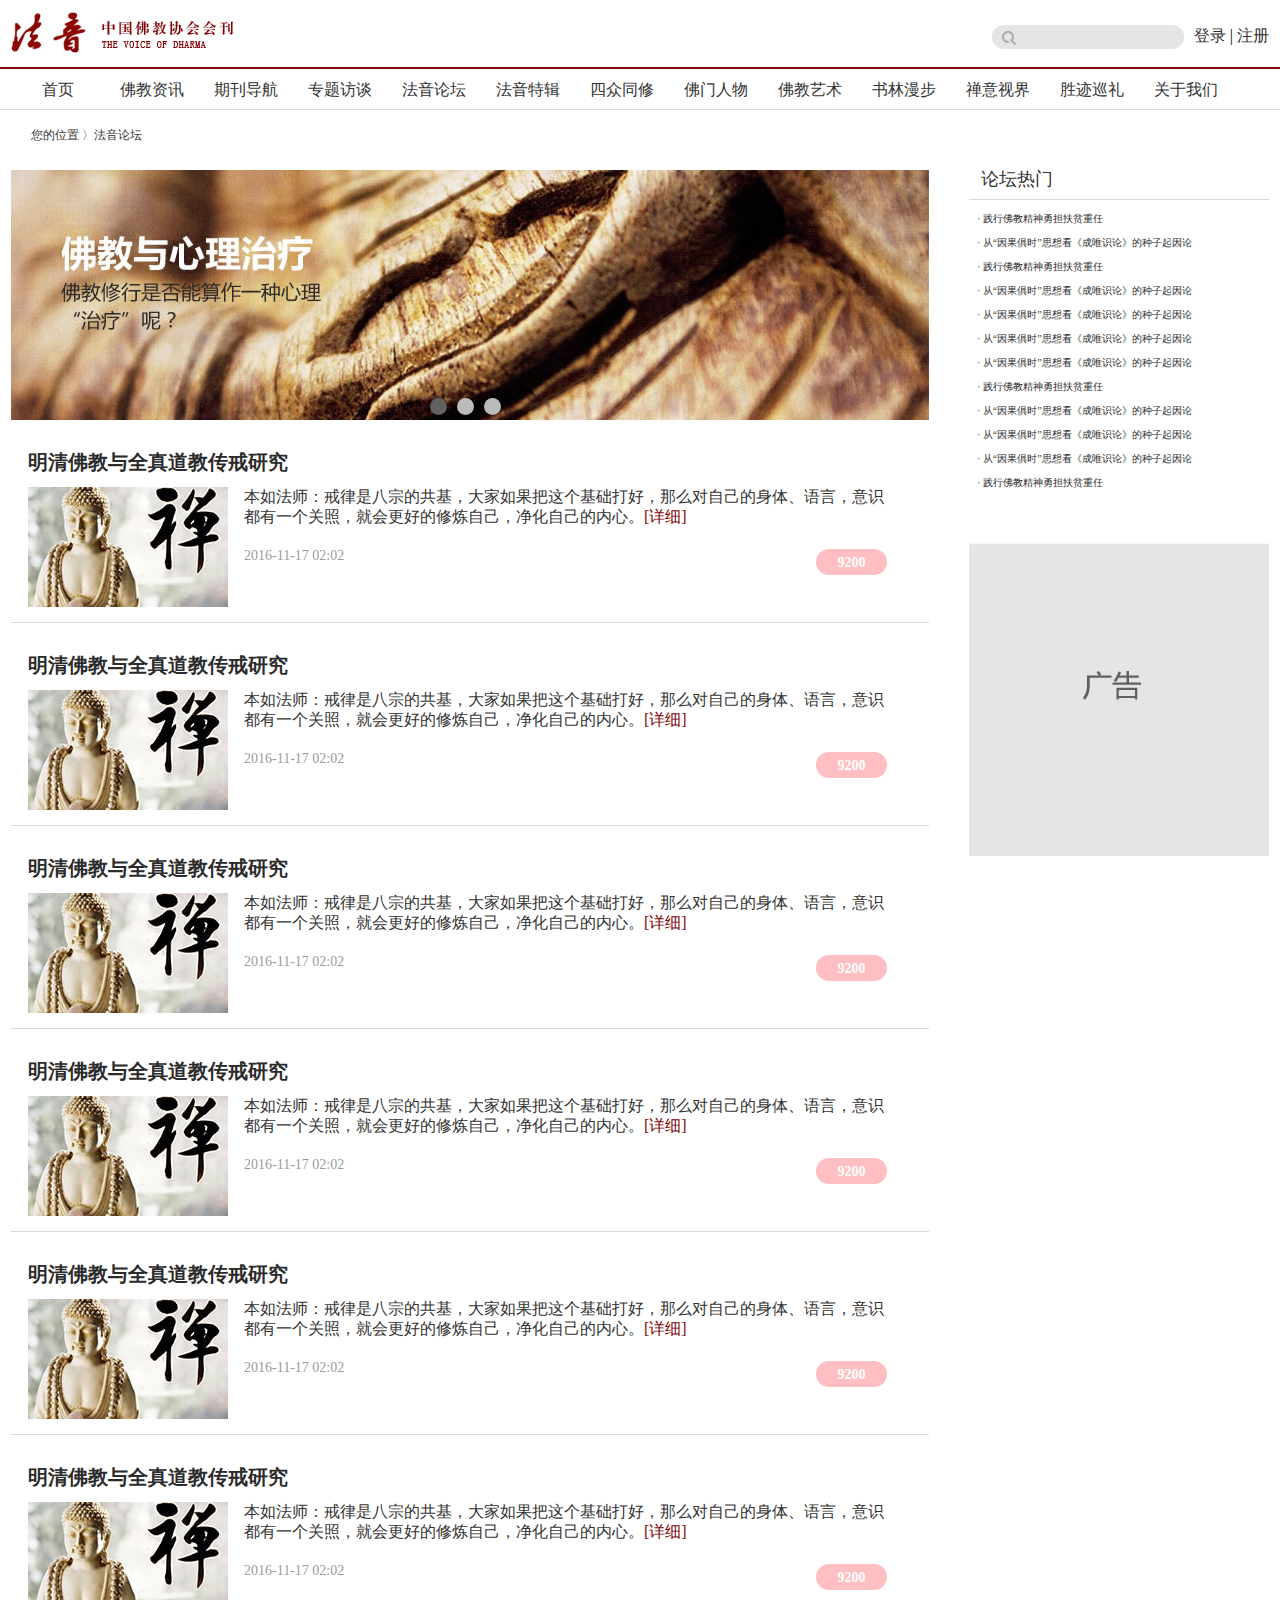
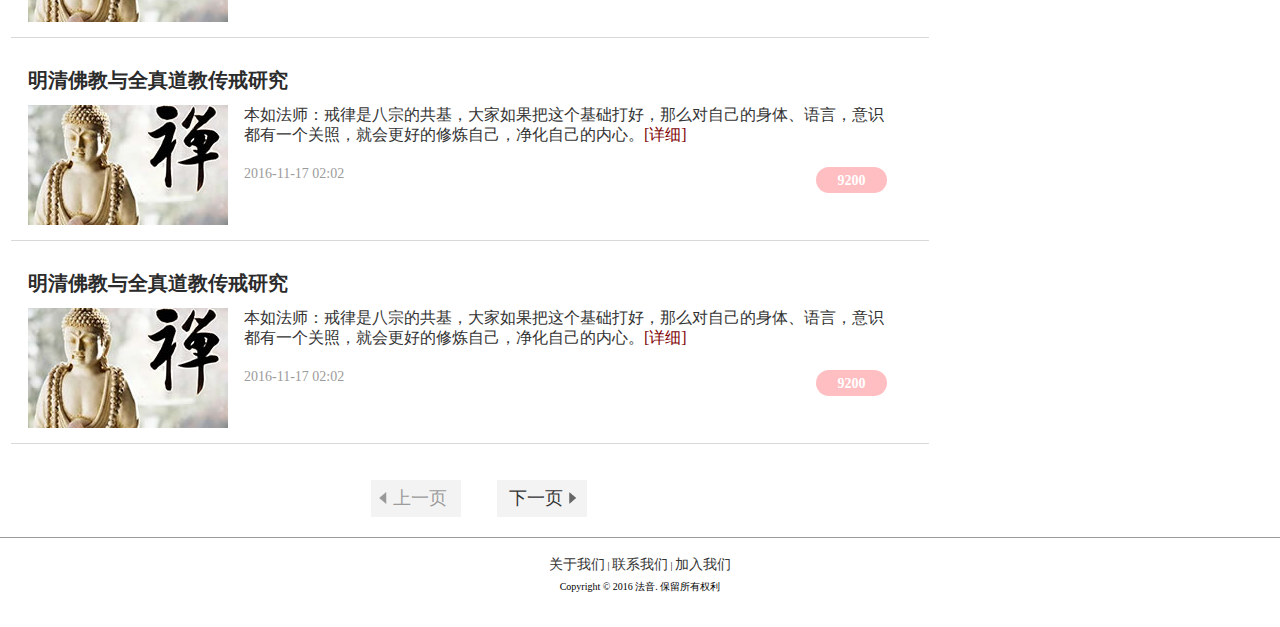
<file: index.html>
<!doctype html>
<html lang="en">
<head>
<meta charset="UTF-8">
<title>Document</title>
<link rel="stylesheet" href="css/reset.css">
<link rel="stylesheet" href="css/bs.css">
<script src="css/jquery.js"></script>
<script src="css/jquery.SuperSlide.js"></script>
</head>
<body>
<div class="top_bar wrap clearfix">
  <div class="fl l"><img src="img/logo.gif"></div>
  <div class="fr r">
    <div class="fl input"><input value=""></div>
    <div class="fr a"><a href="/">登录</a> | <a href="/">注册</a></div>
  </div>
</div>
<div class="nav">
  <div class="wrap clearfix">
    <a href="/">首页</a>
    <a href="/">佛教资讯</a>
    <a href="/">期刊导航</a>
    <a href="/">专题访谈</a>
    <a href="/">法音论坛</a>
    <a href="/">法音特辑</a>
    <a href="/">四众同修</a>
    <a href="/">佛门人物</a>
    <a href="/">佛教艺术</a>
    <a href="/">书林漫步</a>
    <a href="/">禅意视界</a>
    <a href="/">胜迹巡礼</a>
    <a href="/">关于我们</a>
  </div>
</div>
<div class="position wrap clearfix">
  <div class="fl ml20">您的位置 〉法音论坛</div>
</div>
<div class="content wrap clearfix">
  <div class="fl l">
    <div id="slideBox" class="slideBox">
      <div class="hd">
        <ul><li></li><li></li><li></li></ul>
      </div>
      <div class="bd">
        <ul>
          <li><a href="/"><img src="img/pic1.jpg" /></a></li>
          <li><a href="/"><img src="img/pic2.jpg" /></a></li>
          <li><a href="/"><img src="img/pic3.jpg" /></a></li>
        </ul>
      </div>
    </div>
    <script>
    jQuery(".slideBox").slide( { mainCell:".bd ul", effect:"fade",autoPlay:true,trigger:"mouseover",easing:"swing",delayTime:"500",mouseOverStop:true,pnLoop:true });
    </script>
    <ul class="list">
      <li class="li">
        <div class="tit"><a href="/">明清佛教与全真道教传戒研究</a></div>
        <div class="clearfix">
          <div class="fl ll"><img src="img/small.jpg"></div>
          <div class="fl rr clearfix">
            <p>本如法师：戒律是八宗的共基，大家如果把这个基础打好，那么对自己的身体、语言，意识都有一个关照，就会更好的修炼自己，净化自己的内心。<a href="/">[详细]</a></p>
            <div class="fl"><div class="time">2016-11-17 02:02</div></div>
            <div class="fr click">9200</div>
          </div>
        </div>
      </li>
      <li class="li">
        <div class="tit"><a href="/">明清佛教与全真道教传戒研究</a></div>
        <div class="clearfix">
          <div class="fl ll"><img src="img/small.jpg"></div>
          <div class="fl rr clearfix">
            <p>本如法师：戒律是八宗的共基，大家如果把这个基础打好，那么对自己的身体、语言，意识都有一个关照，就会更好的修炼自己，净化自己的内心。<a href="/">[详细]</a></p>
            <div class="fl"><div class="time">2016-11-17 02:02</div></div>
            <div class="fr click">9200</div>
          </div>
        </div>
      </li>
      <li class="li">
        <div class="tit"><a href="/">明清佛教与全真道教传戒研究</a></div>
        <div class="clearfix">
          <div class="fl ll"><img src="img/small.jpg"></div>
          <div class="fl rr clearfix">
            <p>本如法师：戒律是八宗的共基，大家如果把这个基础打好，那么对自己的身体、语言，意识都有一个关照，就会更好的修炼自己，净化自己的内心。<a href="/">[详细]</a></p>
            <div class="fl"><div class="time">2016-11-17 02:02</div></div>
            <div class="fr click">9200</div>
          </div>
        </div>
      </li>
      <li class="li">
        <div class="tit"><a href="/">明清佛教与全真道教传戒研究</a></div>
        <div class="clearfix">
          <div class="fl ll"><img src="img/small.jpg"></div>
          <div class="fl rr clearfix">
            <p>本如法师：戒律是八宗的共基，大家如果把这个基础打好，那么对自己的身体、语言，意识都有一个关照，就会更好的修炼自己，净化自己的内心。<a href="/">[详细]</a></p>
            <div class="fl"><div class="time">2016-11-17 02:02</div></div>
            <div class="fr click">9200</div>
          </div>
        </div>
      </li>
      <li class="li">
        <div class="tit"><a href="/">明清佛教与全真道教传戒研究</a></div>
        <div class="clearfix">
          <div class="fl ll"><img src="img/small.jpg"></div>
          <div class="fl rr clearfix">
            <p>本如法师：戒律是八宗的共基，大家如果把这个基础打好，那么对自己的身体、语言，意识都有一个关照，就会更好的修炼自己，净化自己的内心。<a href="/">[详细]</a></p>
            <div class="fl"><div class="time">2016-11-17 02:02</div></div>
            <div class="fr click">9200</div>
          </div>
        </div>
      </li>
      <li class="li">
        <div class="tit"><a href="/">明清佛教与全真道教传戒研究</a></div>
        <div class="clearfix">
          <div class="fl ll"><img src="img/small.jpg"></div>
          <div class="fl rr clearfix">
            <p>本如法师：戒律是八宗的共基，大家如果把这个基础打好，那么对自己的身体、语言，意识都有一个关照，就会更好的修炼自己，净化自己的内心。<a href="/">[详细]</a></p>
            <div class="fl"><div class="time">2016-11-17 02:02</div></div>
            <div class="fr click">9200</div>
          </div>
        </div>
      </li>
      <li class="li">
        <div class="tit"><a href="/">明清佛教与全真道教传戒研究</a></div>
        <div class="clearfix">
          <div class="fl ll"><img src="img/small.jpg"></div>
          <div class="fl rr clearfix">
            <p>本如法师：戒律是八宗的共基，大家如果把这个基础打好，那么对自己的身体、语言，意识都有一个关照，就会更好的修炼自己，净化自己的内心。<a href="/">[详细]</a></p>
            <div class="fl"><div class="time">2016-11-17 02:02</div></div>
            <div class="fr click">9200</div>
          </div>
        </div>
      </li>
      <li class="li">
        <div class="tit"><a href="/">明清佛教与全真道教传戒研究</a></div>
        <div class="clearfix">
          <div class="fl ll"><img src="img/small.jpg"></div>
          <div class="fl rr clearfix">
            <p>本如法师：戒律是八宗的共基，大家如果把这个基础打好，那么对自己的身体、语言，意识都有一个关照，就会更好的修炼自己，净化自己的内心。<a href="/">[详细]</a></p>
            <div class="fl"><div class="time">2016-11-17 02:02</div></div>
            <div class="fr click">9200</div>
          </div>
        </div>
      </li>
    </ul>
    <ul class="pagelist clearfix">
      <li class="prev"><a href="/">上一页</a></li>
      <li class="next"><a href="/">下一页</a></li>
    </ul>
  </div>
  <div class="fl r">
    <div class="hot">
      <div class="t">论坛热门</div>
      <ul>
        <li><a href="/">· 践行佛教精神勇担扶贫重任</a></li>
        <li><a href="/">· 从“因果俱时”思想看《成唯识论》的种子起因论</a></li>
        <li><a href="/">· 践行佛教精神勇担扶贫重任</a></li>
        <li><a href="/">· 从“因果俱时”思想看《成唯识论》的种子起因论</a></li>
        <li><a href="/">· 从“因果俱时”思想看《成唯识论》的种子起因论</a></li>
        <li><a href="/">· 从“因果俱时”思想看《成唯识论》的种子起因论</a></li>
        <li><a href="/">· 从“因果俱时”思想看《成唯识论》的种子起因论</a></li>
        <li><a href="/">· 践行佛教精神勇担扶贫重任</a></li>
        <li><a href="/">· 从“因果俱时”思想看《成唯识论》的种子起因论</a></li>
        <li><a href="/">· 从“因果俱时”思想看《成唯识论》的种子起因论</a></li>
        <li><a href="/">· 从“因果俱时”思想看《成唯识论》的种子起因论</a></li>
        <li><a href="/">· 践行佛教精神勇担扶贫重任</a></li>
      </ul>
    </div>
    <div class="ad">
      <a href="/"><img src="img/ad.jpg"></a>
    </div>
  </div>
</div>
<div class="footer clearfix">
  <p class="tc"><a href="/">关于我们</a> | <a href="/">联系我们</a> | <a href="/">加入我们</a></p>
  <p class="tc mt10">Copyright © 2016 法音. 保留所有权利</p>
</div>
</body>
</html>
</file>
<file: css/bs.css>
.top_bar .r{margin-top: 25px;}
.top_bar .r input{width: 192px;height: 24px;background: #E5E5E5; border-radius:15px; border:0; background:#E5E5E5 url(../img/s.jpg) no-repeat; background-size:14px 14px; background-position:10px 6px;margin-right: 10px;}
.top_bar .r .a{font-size: 16px;margin-top: 3px;}
.top_bar .r .a a{color: #333;}
.nav{height: 43px;line-height: 41px;border-top:2px solid #810307; border-bottom:1px solid #D9D9D9;margin-top: 10px;}
.nav a{display:block;float: left;color: #333232;font-size: 16px;width:94px; text-align:center;}
.nav a:hover{color: #FFF;background: #810307;}
.position{height: 60px;line-height: 50px;font-size: 12px;color: #333;}
.slideBox{width:918px; height:250px; overflow:hidden; position:relative;}
.slideBox .hd{width: 100%;height:17px; overflow:hidden;  position:absolute; bottom:5px; z-index:1;}
.slideBox .hd ul{overflow:hidden; zoom:1; text-align:center;text-align: center;}
.slideBox .hd ul li{width:17px; height:17px; background:#BBBBBB; cursor:pointer;border-radius:50%; display:inline-block;margin-right: 10px;}
.slideBox .hd ul li.on{background:#616161;}
.slideBox .bd{ position:relative; height:100%; z-index:0;}
.slideBox .bd li{zoom:1; vertical-align:middle; }
.slideBox .bd img{width:918px; height:250px; display:block;}
.list .li{padding:0 0 15px 17px; border-bottom:1px solid #D9D9D9;}
.list .li .tit{margin:32px 0 15px 0;}
.list .li .tit a{font-size: 20px; font-weight:bold;color: #2B2B2B;}
.list .li img{width: 200px;height: 120px;display: block;}
.list .rr{width: 643px;margin-left: 16px;}
.list .rr p{font-size: 16px;line-height: 125%;color: #333;margin-bottom: 22px;}
.list .rr p a{color: #810407;}
.list .rr .time{font-size: 14px;color: #9B9B9B;}
.list .rr .click{width: 71px;height: 26px;line-height: 26px;line-height: 27px;text-align: center;font-size: 14px; font-weight:bold;color: #fff;background: #FFBFC2; border-radius:15px;}
.pagelist{margin:36px 0 0 360px; padding-bottom: 20px;}
.pagelist .prev,.pagelist .next{width: 90px;height: 37px;line-height: 37px;font-size: 18px;}
.pagelist .prev{background: #F3F3F3 url(../img/prev.gif) no-repeat;background-position:8px 12px;}
.pagelist .prev a{color: #9B9B9B;padding-left: 22px;}
.pagelist .next{background: #F3F3F3 url(../img/next.gif) no-repeat; background-position:72px 12px;}
.pagelist .next a{color: #333;padding-left: 12px;}
.pagelist li{float: left;}
.pagelist li+li{margin-left: 36px;}
.content .r{margin-left: 40px;}
.content .r .hot .t{width: 300px;font-size: 18px; color: #333; padding:0 0 11px 12px; border-bottom:1px solid #D9D9D9;}
.content .r .hot li{margin-top: 14px;padding-left: 8px;}
.content .r .hot li a{color: #2B2B2B;}
.content .r .hot li a:hover{text-decoration:underline;color: #810407;}
.content .r .ad{margin-top: 55px;}
.content .r .ad img{width: 300px;height: 313px;display: block;}
.footer{border-top:1px solid #9B9B9B;padding:20px 0 35px 0;}
.footer p a{display:inline-block;}
.footer p:nth-child(1) a{color: #333;font-size: 14px;}
</file>
